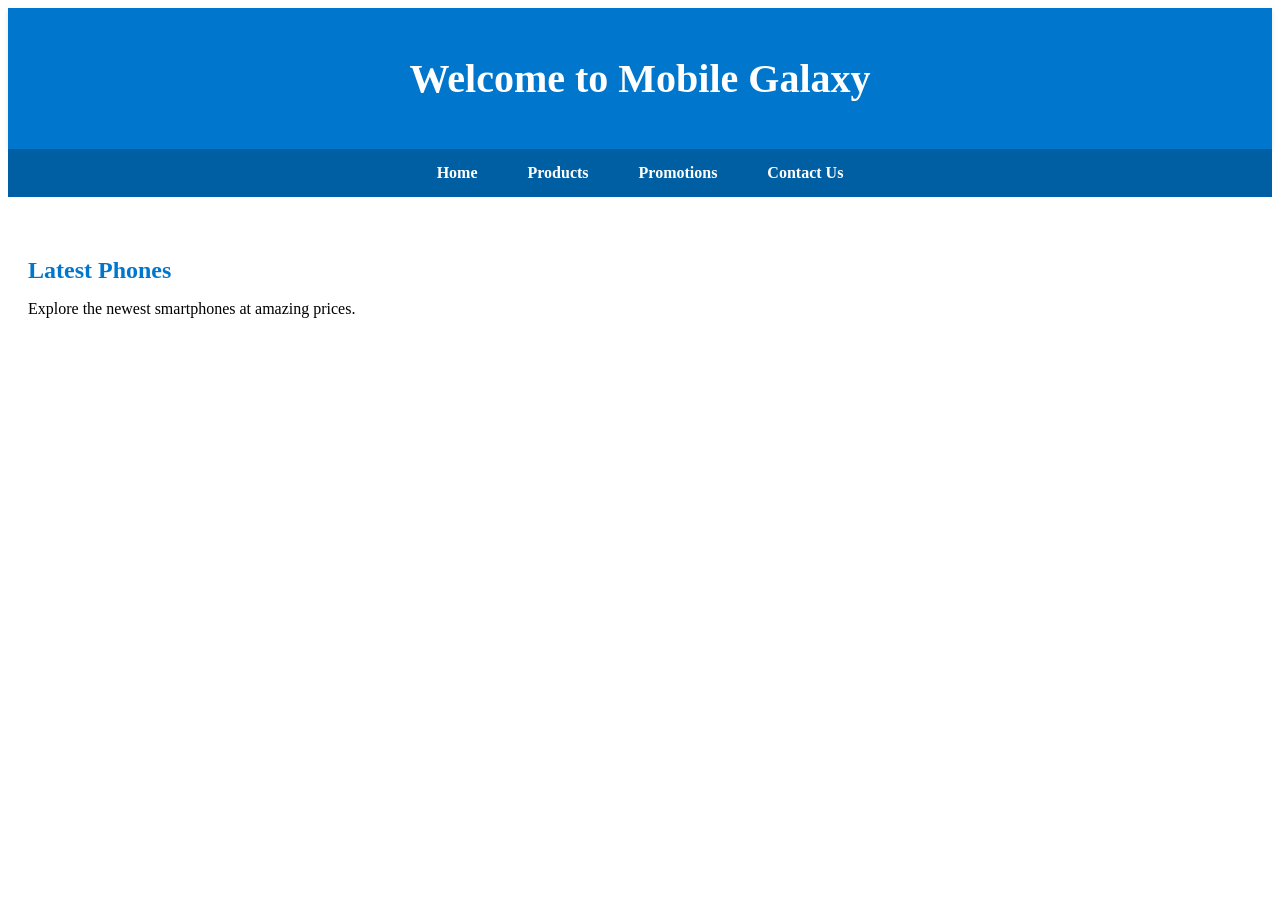
<file: index.html>
<!DOCTYPE html>
<html>
<head>
  <meta charset="UTF-8">
  <title>Mobile Galaxy</title>
  <link rel="stylesheet" href="style.css">
</head>
<body>
  <header><h1>Welcome to Mobile Galaxy</h1></header>
  <nav>
    <a href="index.html">Home</a>
    <a href="products.html">Products</a>
    <a href="promotions.html">Promotions</a>
    <a href="contact.html">Contact Us</a>
  </nav>
  <main>
    <h2>Latest Phones</h2>
    <p>Explore the newest smartphones at amazing prices.</p>
  </main>
</body>
</html>
</file>
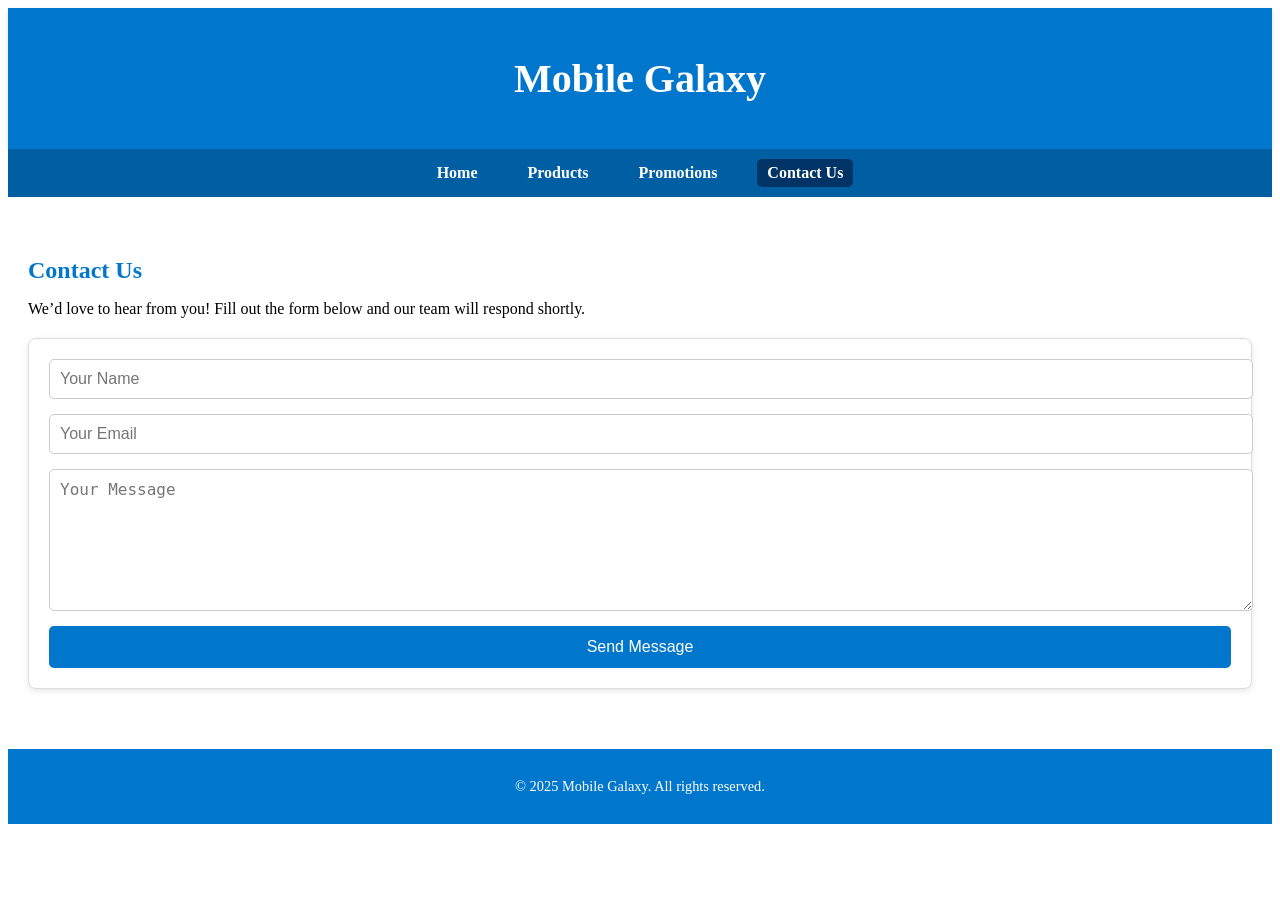
<file: contact.html>
<!DOCTYPE html>
<html lang="en">
<head>
  <meta charset="UTF-8">
  <title>Contact Us | Mobile Galaxy</title>
  <link rel="stylesheet" href="style.css">
</head>
<body>
  <header>
    <h1>Mobile Galaxy</h1>
  </header>

  <nav>
    <a href="index.html">Home</a>
    <a href="products.html">Products</a>
    <a href="promotions.html">Promotions</a>
    <a href="contact.html" class="active">Contact Us</a>
  </nav>

  <main>
    <h2>Contact Us</h2>
    <p>We’d love to hear from you! Fill out the form below and our team will respond shortly.</p>

    <form class="contact-form">
      <input type="text" placeholder="Your Name" required>
      <input type="email" placeholder="Your Email" required>
      <textarea placeholder="Your Message" required></textarea>
      <button type="submit">Send Message</button>
    </form>
  </main>

  <footer>
    <p>&copy; 2025 Mobile Galaxy. All rights reserved.</p>
  </footer>
</body>
</html>
</file>
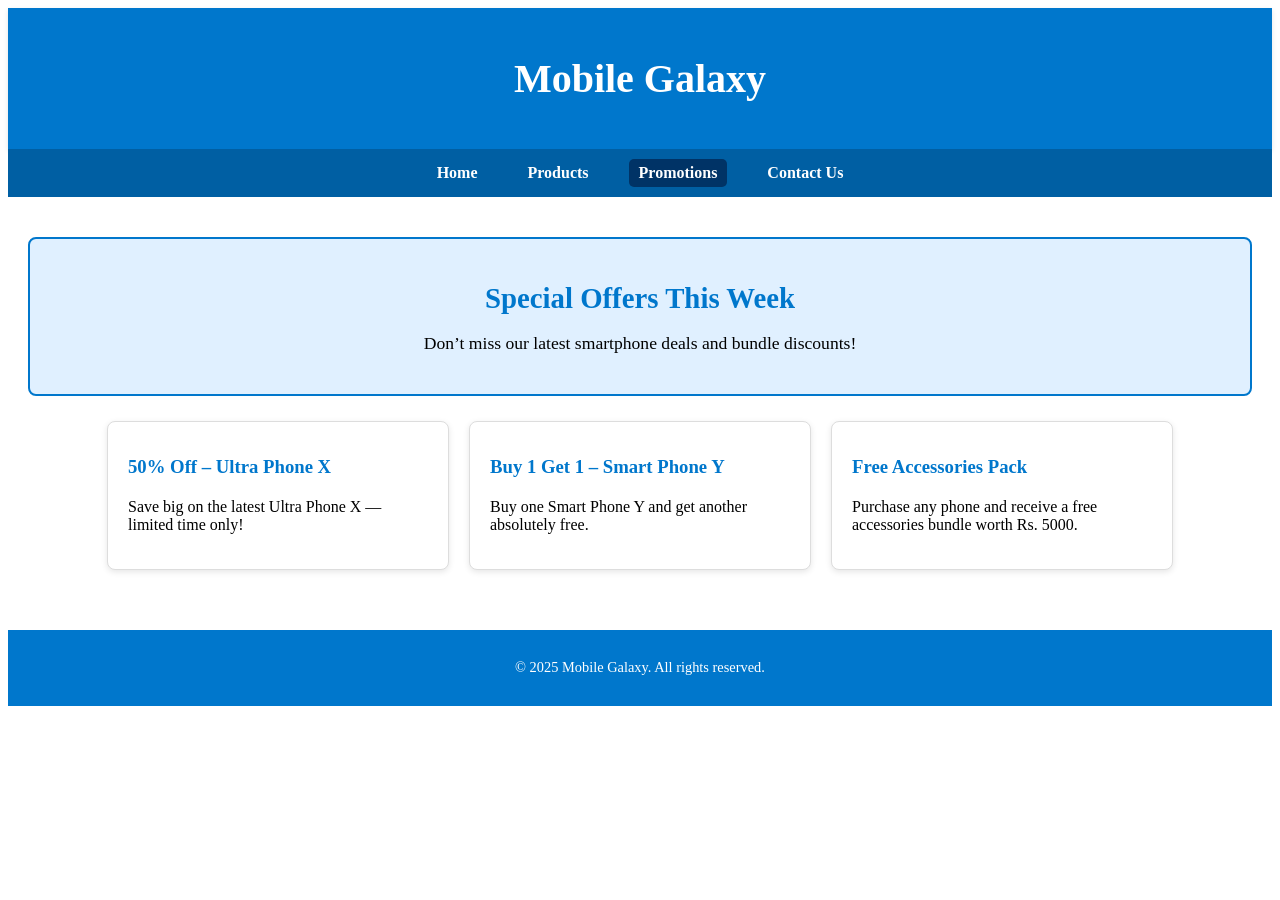
<file: promotions.html>
<!DOCTYPE html>
<html lang="en">
<head>
  <meta charset="UTF-8">
  <title>Promotions | Mobile Galaxy</title>
  <link rel="stylesheet" href="style.css">
</head>
<body>
  <header>
    <h1>Mobile Galaxy</h1>
  </header>

  <nav>
    <a href="index.html">Home</a>
    <a href="products.html">Products</a>
    <a href="promotions.html" class="active">Promotions</a>
    <a href="contact.html">Contact Us</a>
  </nav>

  <main>
    <section class="promo-banner">
      <h2>Special Offers This Week</h2>
      <p>Don’t miss our latest smartphone deals and bundle discounts!</p>
    </section>

    <section class="promo-list">
      <div class="promo-item">
        <h3>50% Off – Ultra Phone X</h3>
        <p>Save big on the latest Ultra Phone X — limited time only!</p>
      </div>
      <div class="promo-item">
        <h3>Buy 1 Get 1 – Smart Phone Y</h3>
        <p>Buy one Smart Phone Y and get another absolutely free.</p>
      </div>
      <div class="promo-item">
        <h3>Free Accessories Pack</h3>
        <p>Purchase any phone and receive a free accessories bundle worth Rs. 5000.</p>
      </div>
    </section>
  </main>

  <footer>
    <p>&copy; 2025 Mobile Galaxy. All rights reserved.</p>
  </footer>
</body>
</html>
</file>
<file: style.css>
<<<<<<< HEAD
/* Reset some default styles */
=======
/* Reset and basic styles */
>>>>>>> feature/issue#3
* {
  margin: 0;
  padding: 0;
  box-sizing: border-box;
  font-family: Arial, sans-serif;
}

<<<<<<< HEAD
/* Body styling */
=======
>>>>>>> feature/issue#3
body {
  background-color: #f9f9f9;
  color: #333;
  line-height: 1.6;
}

/* Header styling */
header {
  background-color: #0077cc;
  color: white;
  padding: 20px 0;
  text-align: center;
  box-shadow: 0 2px 5px rgba(0,0,0,0.1);
}

header h1 {
  font-size: 2.5rem;
}

/* Navigation bar */
nav {
  background-color: #005fa3;
  display: flex;
  justify-content: center;
  padding: 10px 0;
}

nav a {
  color: white;
  text-decoration: none;
  margin: 0 15px;
  font-weight: bold;
  padding: 5px 10px;
  transition: background-color 0.3s, border-radius 0.3s;
}

nav a:hover {
  background-color: #00457c;
  border-radius: 5px;
}

nav a.active {
  background-color: #003366;
  border-radius: 5px;
}

/* Main content */
main {
  padding: 20px;
<<<<<<< HEAD
  max-width: 1000px;
  margin: 20px auto;
}

/* Section headings */
main h2 {
  color: #0077cc;
  margin-bottom: 15px;
}

/* Promo banner */
.promo-banner {
  background-color: #e0f0ff;
  border: 2px solid #0077cc;
  border-radius: 8px;
  padding: 20px;
  margin-bottom: 25px;
  text-align: center;
}

.promo-banner h2 {
  margin-bottom: 10px;
  font-size: 1.8rem;
}

.promo-banner p {
  font-size: 1.1rem;
}

/* Promo list items */
.promo-list {
  display: flex;
  flex-wrap: wrap;
  gap: 20px;
  justify-content: center;
}

.promo-item {
  background-color: white;
  border: 1px solid #ddd;
  border-radius: 8px;
  padding: 15px 20px;
  width: 300px;
  box-shadow: 0 2px 6px rgba(0,0,0,0.1);
  transition: transform 0.3s, box-shadow 0.3s;
}

.promo-item:hover {
  transform: translateY(-5px);
  box-shadow: 0 6px 12px rgba(0,0,0,0.2);
}

.promo-item h3 {
  color: #0077cc;
  margin-bottom: 10px;
}

.promo-item p {
  font-size: 1rem;
=======
  max-width: 800px;
  margin: 20px auto;
}

main h2 {
  color: #0077cc;
  margin-bottom: 10px;
}

main p {
  margin-bottom: 20px;
}

/* Contact form */
.contact-form {
  display: flex;
  flex-direction: column;
  gap: 15px;
  background-color: white;
  padding: 20px;
  border-radius: 8px;
  border: 1px solid #ddd;
  box-shadow: 0 2px 6px rgba(0,0,0,0.1);
}

.contact-form input,
.contact-form textarea {
  padding: 10px;
  border: 1px solid #ccc;
  border-radius: 5px;
  font-size: 1rem;
  width: 100%;
  resize: vertical;
}

.contact-form textarea {
  min-height: 120px;
}

.contact-form button {
  background-color: #0077cc;
  color: white;
  border: none;
  padding: 12px;
  font-size: 1rem;
  border-radius: 5px;
  cursor: pointer;
  transition: background-color 0.3s;
}

.contact-form button:hover {
  background-color: #005fa3;
>>>>>>> feature/issue#3
}

/* Footer styling */
footer {
  background-color: #0077cc;
  color: white;
  text-align: center;
  padding: 15px 0;
  margin-top: 40px;
  font-size: 0.9rem;
}

<<<<<<< HEAD
/* Responsive design */
@media (max-width: 768px) {
  .promo-list {
    flex-direction: column;
    align-items: center;
  }

=======
/* Responsive */
@media (max-width: 768px) {
>>>>>>> feature/issue#3
  nav {
    flex-direction: column;
  }

  nav a {
    margin: 5px 0;
  }
}
</file>
